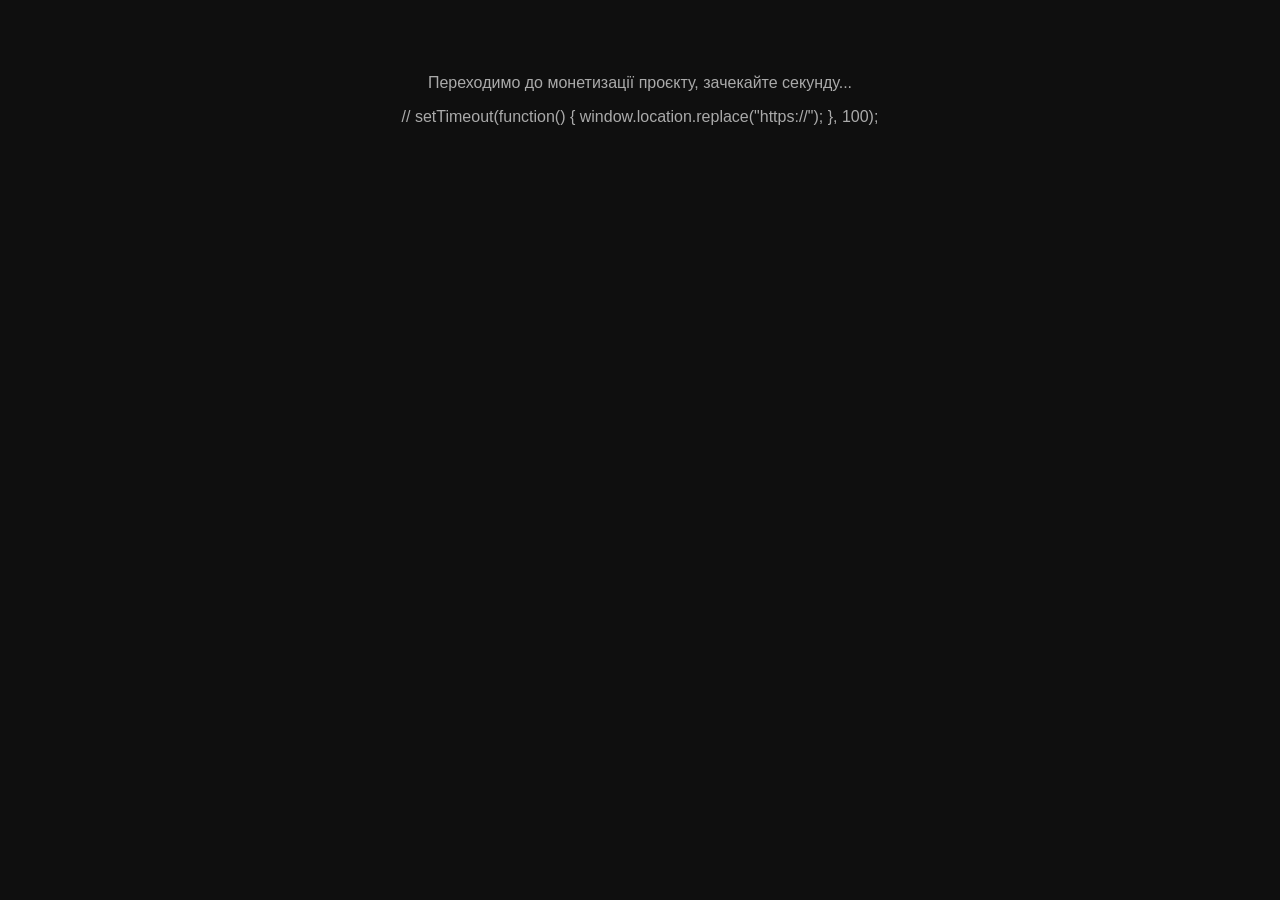
<file: redirect.html>
<!DOCTYPE html>
<html>
<head>
    <meta charset="UTF-8">
    <title>Завантаження серії...</title>
   <!-- <meta http-equiv="refresh" content="0; url=https://"> -->
   
</head>
<body style="background: #0f0f0f; color: #aaa; font-family: sans-serif; text-align: center; padding-top: 50px;">
    <p>Переходимо до монетизації проєкту, зачекайте секунду...</p>
    <script>
        // Запасний варіант, якщо мета-тег заблокується браузером    <script src="https://quge5.com/88/tag.min.js" data-zone="242300" async data-cfasync="false"></script>
       // setTimeout(function() {  window.location.replace("https://"); }, 100);
    </script>
</body>
</html>
</file>
